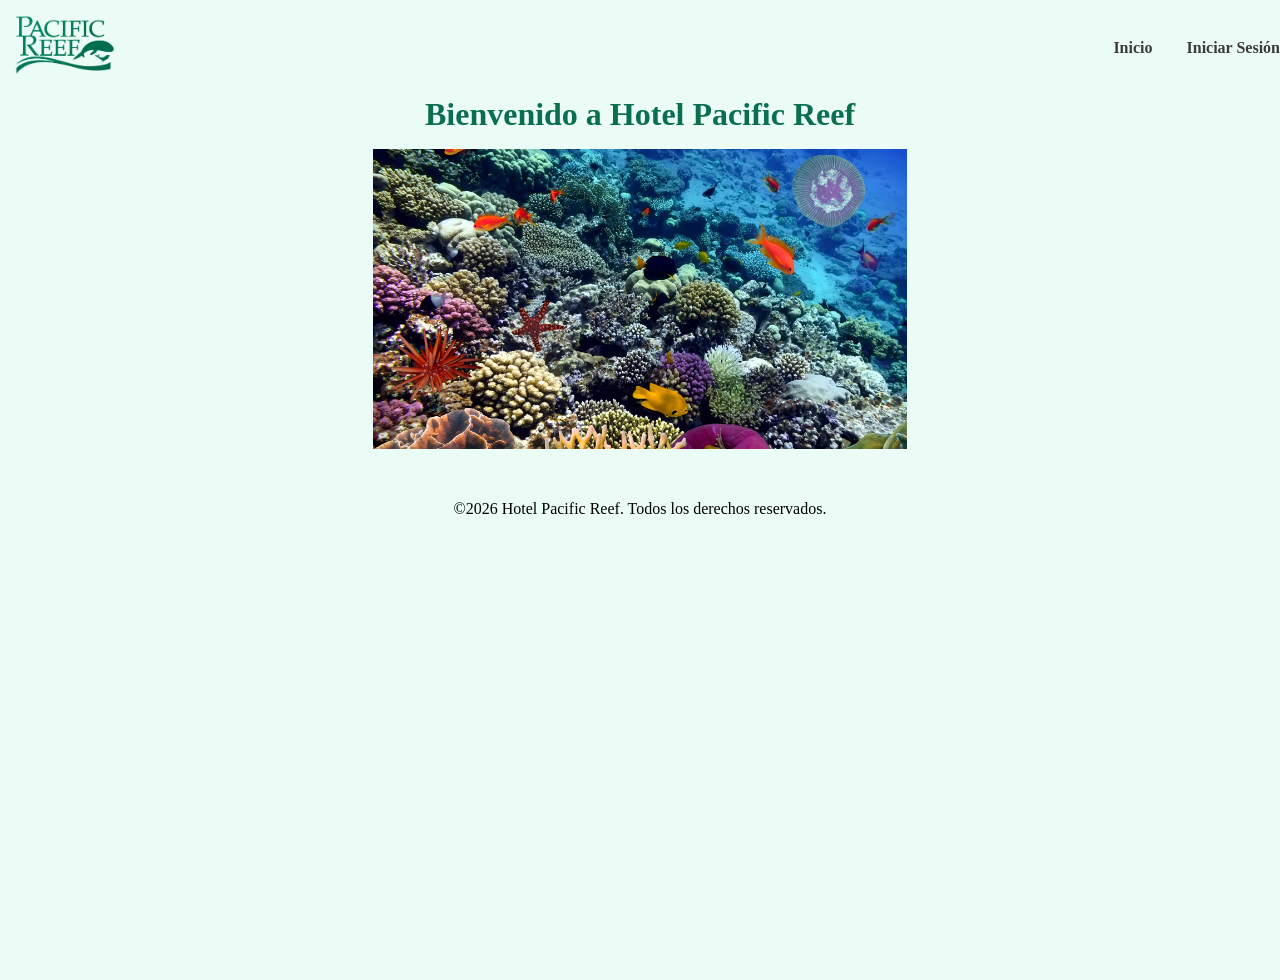
<file: index.html>
<!DOCTYPE html>
<html lang="es">
<head>
    <meta charset="UTF-8">
    <meta name="Hotel Pacific Reef" content="width=device-width, initial-scale=1.0">
    <title> Hotel Pacific Reef</title> 
    <link rel="stylesheet" href="css/styles.css">
</head>
<body>

    <header>
		<div class="logo_container">
            <img src="img/1-HPR.png" alt="Logo del sitio" class="logo">
        </div>
        
        <nav>
            <a href="index.html">Inicio</a>
            <a href="login.html">Iniciar Sesión</a>        
        </nav>
    </header>

    <div>
		<p><h1>Bienvenido a Hotel Pacific Reef</h1></p>
		<p></p>
		<p></p>
	<img src="img/coral.webp" alt="coral" height="300">
		<p></p>
		<p></p>
		<p></p>
    </div>

    <footer>
        <p>&copy;2026 Hotel Pacific Reef. Todos los derechos reservados.</p>
    </footer>

</body>
</file>
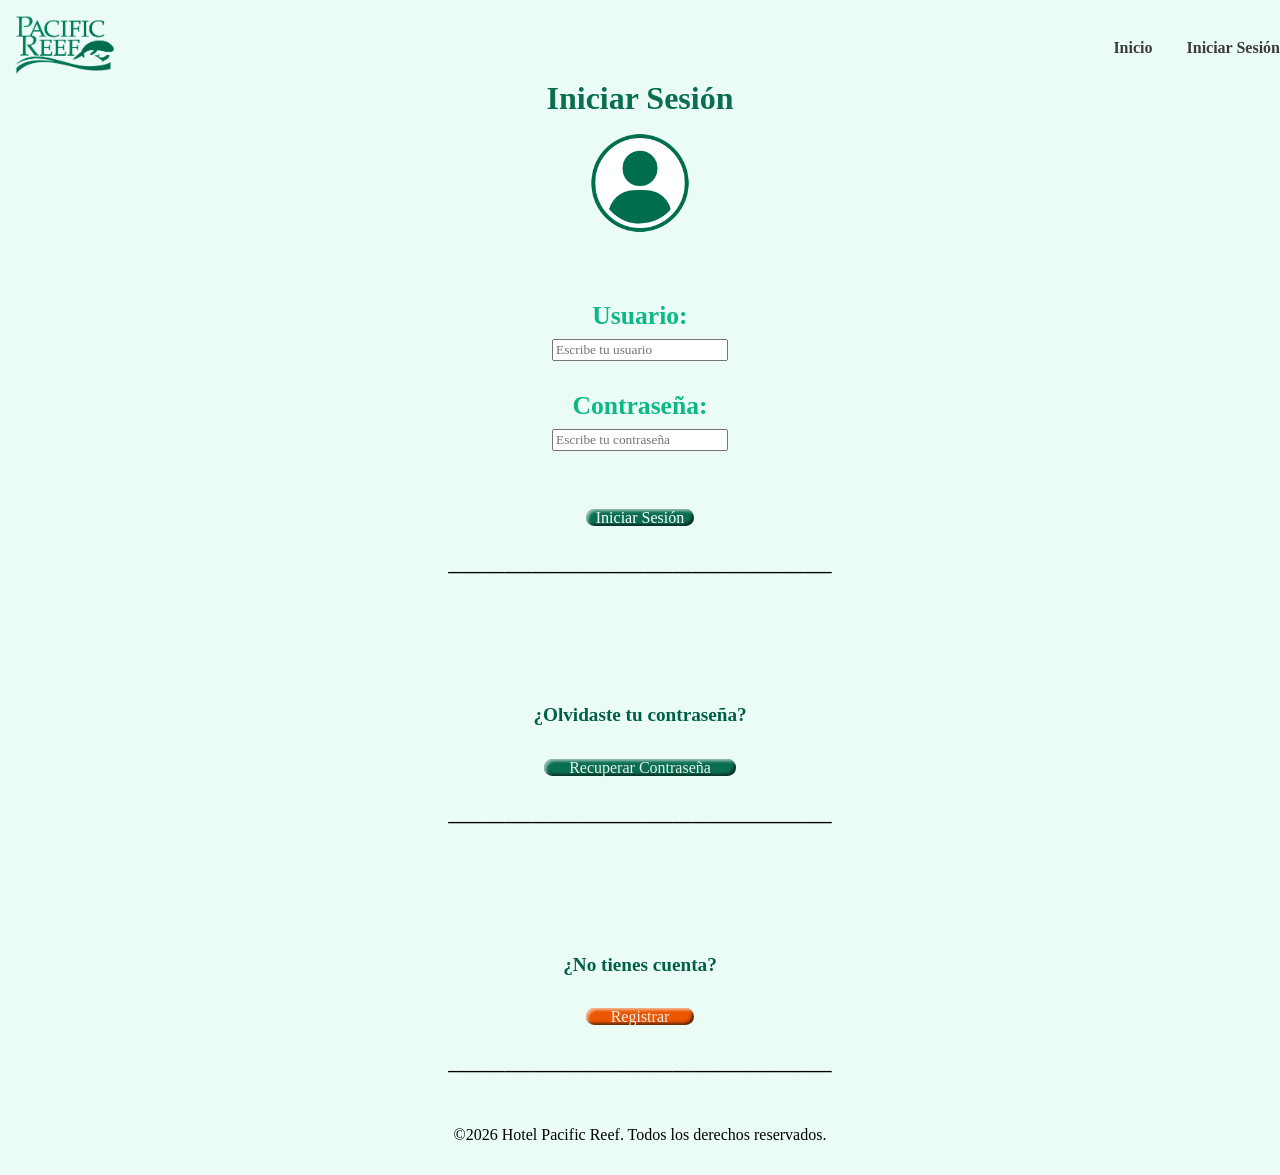
<file: login.html>
<!DOCTYPE html>
<html lang="es">
<head>
  <meta charset="UTF-8">
  <title>Login</title>
  <link rel="stylesheet" href="css/styles.css">
</head>
<body>
    <header>
		<div class="logo_container">
            <img src="img/1-HPR.png" alt="Logo del sitio" class="logo">
        </div>
        
        <nav>
            <a href="index.html">Inicio</a>
            <a href="login.html">Iniciar Sesión</a>        
        </nav>
    </header>
  
  <h1>Iniciar Sesión</h1>
	<p></p>
  <div style="display: align-items: center;">
  <img src="img/usr.png" alt="user" height="100">
	  <form onsubmit="return iniciarSesion()">
		<h2>
			<label for="usuario">Usuario:</label><br>
			<input type="text" id="usuario" placeholder="Escribe tu usuario"><br><br>
			<label for="clave">Contraseña:</label><br>
			<input type="password" id="clave" placeholder="Escribe tu contraseña"><br><br>			
		</h2>
	 </form>
	</div>

	<div>
    <button1 type="submit">Iniciar Sesión</button1>
	</div>
		
    <h3>_________________________________________</h3>
	<div>
		<h4><p>¿Olvidaste tu contraseña?</h4>
		<nav2><button1><a href="recuperar_psswd.html">Recuperar Contraseña</a></button1></nav2></p>
	</div>
	<h3>_________________________________________</h3>
	<div>
		<h4><p>¿No tienes cuenta?</h4>
		<nav2><button2><a href="registrar.html"> Registrar </a></button2></nav2>
		</p>
	</div>
	<h3>_________________________________________</h3>
	 
  <!-- enlazar con BD -->
</body>
  <footer>
        <p>&copy;2026 Hotel Pacific Reef. Todos los derechos reservados.</p>
 </footer>
</html>
</file>
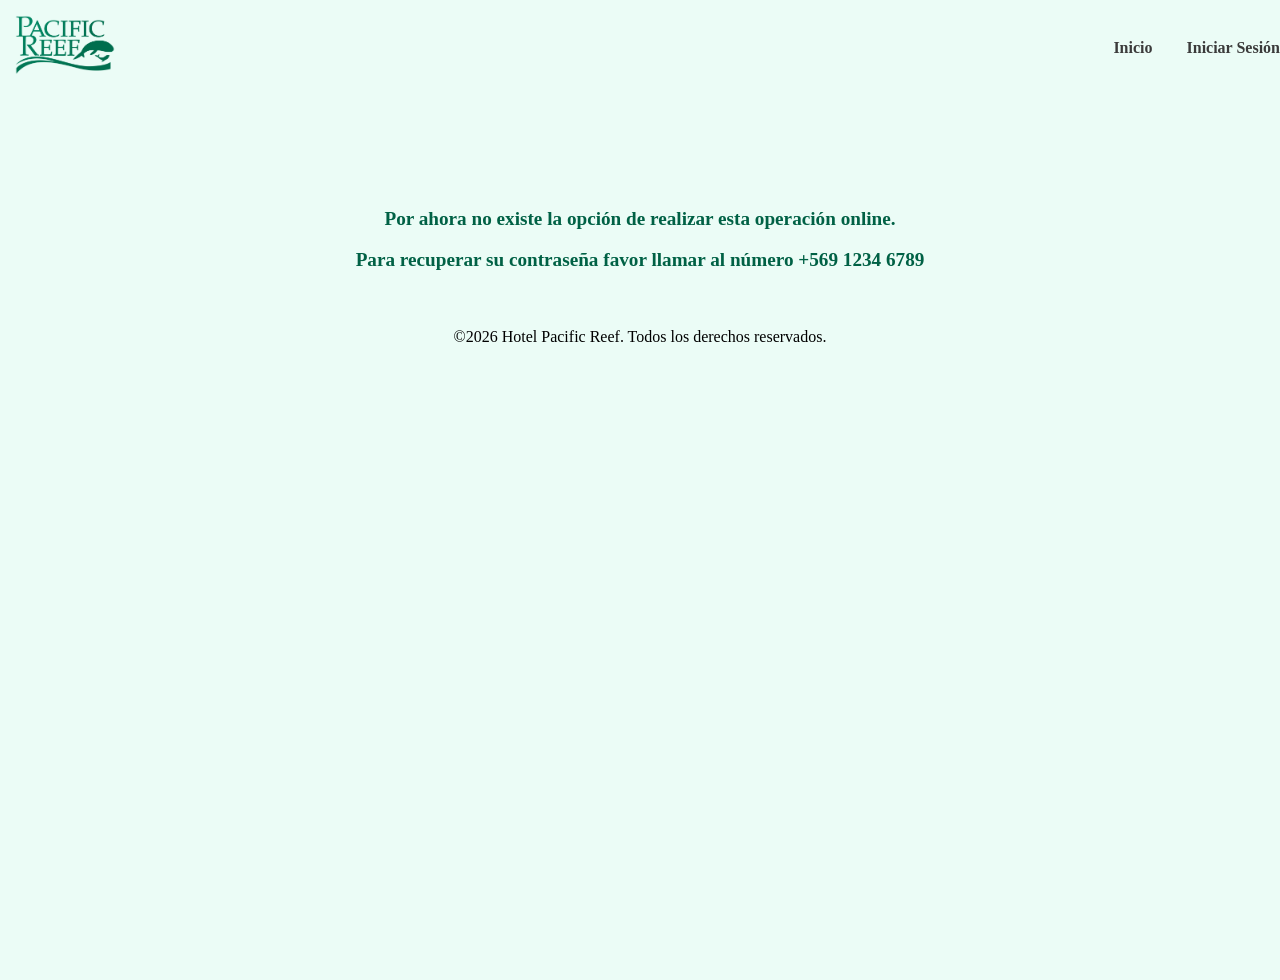
<file: recuperar_psswd.html>
<!DOCTYPE html>
<html lang="es">
<head>
    <meta charset="UTF-8">
    <meta name="Hotel Pacific Reef" content="width=device-width, initial-scale=1.0">
    <title> Hotel Pacific Reef</title> 
    <link rel="stylesheet" href="css/styles.css">
</head>
<body>

    <header>
		<div class="logo_container">
            <img src="img/1-HPR.png" alt="Logo del sitio" class="logo">
        </div>
        
        <nav>
            <a href="index.html">Inicio</a>
            <a href="login.html">Iniciar Sesión</a>        
        </nav>
    </header>

    <div>
        <h4>
          <p>Por ahora no existe la opción de realizar esta operación online.</p>
          <p>Para recuperar su contraseña favor llamar al número +569 1234 6789</p>
		</h4>
		
    </div>
<p></p>
<p></p>
<p></p>
<p></p>

    <footer>
        <p>&copy;2026 Hotel Pacific Reef. Todos los derechos reservados.</p>
    </footer>

</body>
</file>
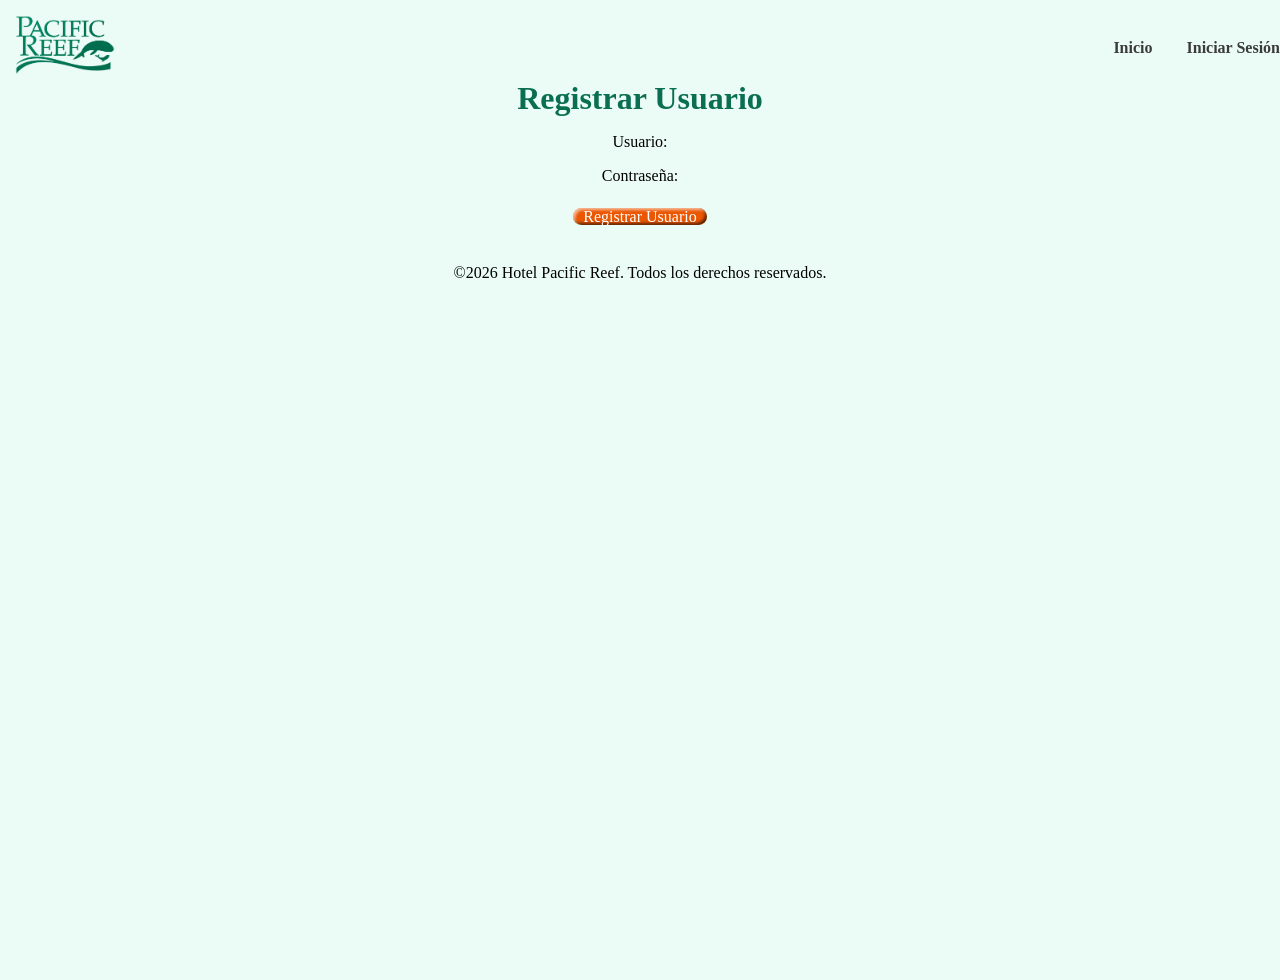
<file: registrar.html>
<!DOCTYPE html>
<html lang="es">
<head>
  <meta charset="UTF-8">
  <title>Resgistrar</title>
  <link rel="stylesheet" href="css/styles.css">
</head>
<body>
    <header>
		<div class="logo_container">
            <img src="img/1-HPR.png" alt="Logo del sitio" class="logo">
        </div>
        
        <nav>
            <a href="index.html">Inicio</a>
            <a href="login.html">Iniciar Sesión</a>        
        </nav>
    </header>
  
  <h1>Registrar Usuario</h1>
	<p></p>
  <div style="display: align-items: center;">
    <p><label for="usuario">Usuario:</label></p>
	  <p></p>
	  <p></p>
	 <!-- pdte code usuario-->
    <p><label for="clave">Contraseña:</label></p>
	 <p></p>
	 <p></p>
	  <!-- pdte code psswd-->
	</h2>
    </div>

    <button2 type="submit">Registrar Usuario</button2>
  
</body>
  <footer>
        <p>&copy;2026 Hotel Pacific Reef. Todos los derechos reservados.</p>
 </footer>
</html>
</file>
<file: css/styles.css>
@charset "utf-8";

* { font-family: "Georgia", serif; }

/* Base del documento */
html, body {
    background-color: #EBFCF6;
    color: rgb(0, 0, 0);
    margin: 0;
    padding: 0;
    text-align: center;
    min-height: 100vh;
    height: 100%;
}

body {
    padding-top: 80px;
}

header {
    display: flex;
    justify-content: space-between;
    align-items: center;
    padding: 15px;
    position: fixed;
    width: 100%;
    top: 0; left: 0;
    z-index: 1000;
}

header img { height: 60px; }

nav a {
    color: #3B3B3B;
    text-decoration: none;
    margin: 0 15px;
    font-weight: bold;
}

nav2 a {
    color: #EDEDED;
    text-decoration: none;
    margin: 0 15px;
}

h1 {
    font-size: 2em;
    margin: 0;
    color: #0A6E51;
}

h2 {
    margin-top: 5%;
    font-size: 1.6em;
    color: #0BB886;
}

/*Linea Separadora */
h3 {
    border: 0;
    border-top: 2x solid #ABC9C1;
    width: 50%;
    margin: 20px auto;
}

h4 {
    margin-top: 10%;
    font-size: 1.2em;
    color: #006145;
}

.logo_container { 
    font-size: 1.3em; 
}

.logo_container span { 
    position: absolute; 
    top: 30%; 
}

footer {
    background-color: #EBFCF6;
    color: rgb(0, 0, 0);
    text-align: center;
    padding: 15px;
    margin-top: auto;
    margin-bottom: 0;
}

/* Logo en el footer */
footer .logo_container { 
    display: inline-flex;
    align-items: center;
    gap: 10px;
}
footer .logo_container img {
    max-width: 100px;
    height: auto;
}
footer .logo_container span {
    font-size: 1.5em;
    white-space: nowrap;
}

/*Botones*/
button1 {
  border: 0;
  line-height: 2;
  height: 50px;
  padding: 0 10px;
  font-size: 1rem;
  text-align: center;
  color: #FFFFFF;  
  border-radius: 10px;
  background-color: #0A6E51;
  box-shadow:
    inset 2px 2px 3px rgb(255 255 255 / 0.6),
    inset -2px -2px 3px rgb(0 0 0 / 0.6);
}

button2 {
  border: 0;
  line-height: 2;
  height: 50px;
  padding: 0 10px;
  font-size: 1rem;
  text-align: center;
  color: #FFFFFF;  
  border-radius: 10px;
  background-color: #EB5600;
  box-shadow:
    inset 2px 2px 3px rgb(255 255 255 / 0.6),
    inset -2px -2px 3px rgb(0 0 0 / 0.6);
}

.categorias {
    display: flex;
    justify-content: center;
    flex-wrap: wrap;
    gap: 24px;
    margin: 80px auto 56px;
    padding: 2% 0;
    max-width: 1100px;
}

.categorias > div {
    flex: 0 1 220px;
    width: 220px; 
    margin: 20px;
    border-radius: 20px;
    text-align: center;
}

/* Responsive */
@media (max-width: 768px) {
    footer .logo_container {
        flex-direction: column;
        text-align: center;
    }
    footer .logo_container img { max-width: 80px; }
    footer .logo_container span { font-size: 1.2em; }
}
</file>
